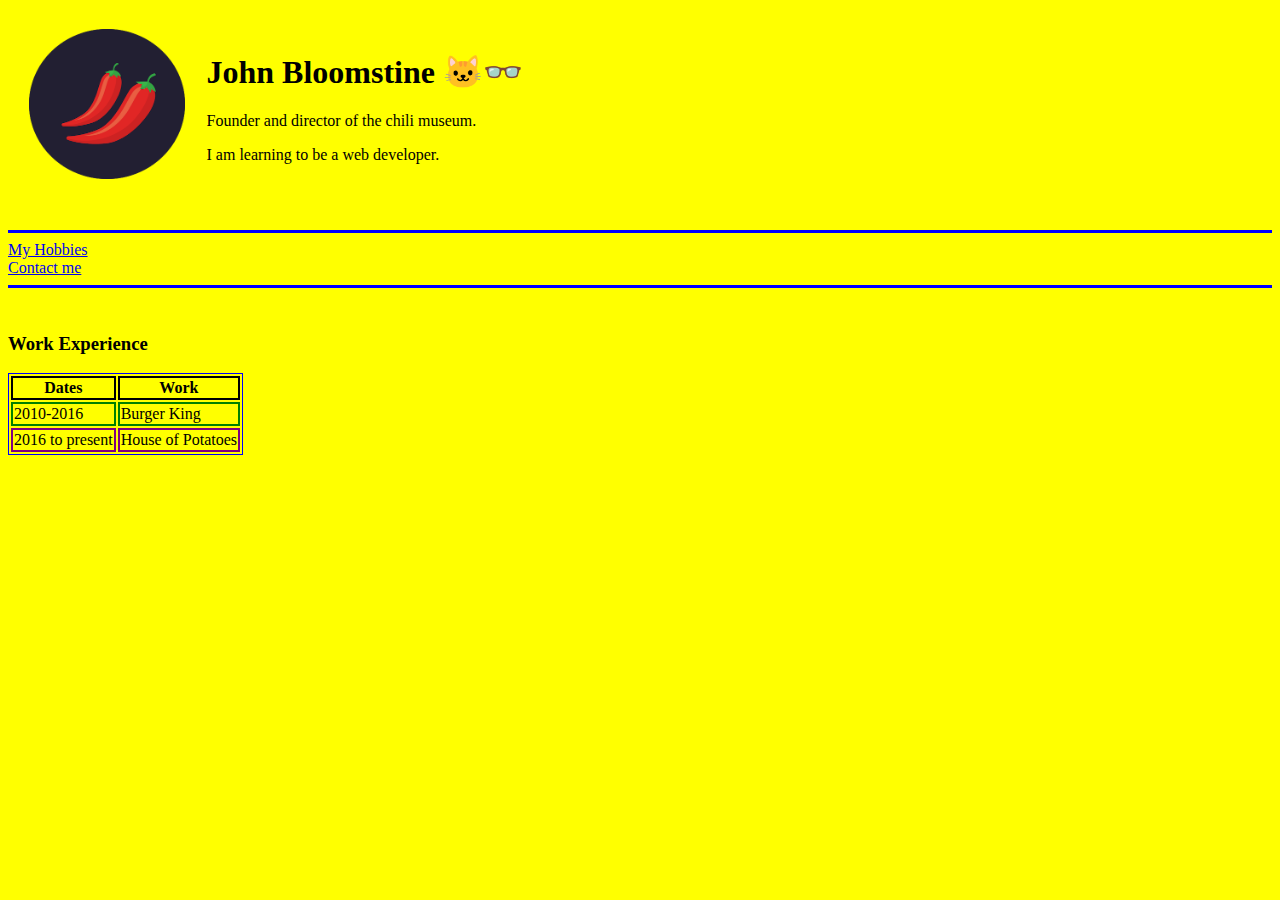
<file: index.html>
<!-- short cut for boilerplate text type html and hit enter
 source is from https://emmet.io/cheat-sheet/ -->

<!DOCTYPE html>
<html lang="en" dir="ltr">

<head>
  <meta charset="utf-8">
  <title>John's Personal Site</title>
  <style>
    body {
      background-color: yellow;
    }
  </style>
</head>

<body>
  <table cellspacing="20">
    <tr>
      <td><img src="chillies.png" alt="Chili Peppers" height="150"></td>
      <td>
        <h1>John Bloomstine 🐱‍👓</h1>
        <p>Founder and director of the chili museum.</p>
        <p>I am learning to be a web developer.</p>
      </tr>
  </table>

  <br>
  <hr size="3" color="blue">
  <a href="hobbies.html">My Hobbies</a>
  <br />
  <a href="contactme.html">Contact me</a>
  <hr size="3" color="blue">
  <br>
  <h3>Work Experience</h3>
  <table style="border: 1px solid blue;">
    <thead>

      <tr>
        <th style="border: 2px solid black;">Dates</th>
        <th style="border: 2px solid black;">Work</th>
      </tr>
    </thead>
    <tr>
      <td style="border: 2px solid green;">2010-2016</td>
      <td style="border: 2px solid green;">Burger King</td>
    </tr>

    <tr>
      <td style="border: 2px solid purple;">2016 to present</td>
      <td style="border: 2px solid purple;">House of Potatoes</td>
    </tr>
    <!-- to center img and figcaption <figure style>
        <img src="chillies.png" alt="Chili Peppers" style="display: block;
        margin-left: auto; margin-right: auto; height: 200px;">
        <figcaption style="text-align: center; font-size: 30px;">Chili Peppers</figcaption>-->
  </table>

</html>

<!--Atom: I figured out how to create a new file and get it on the same hierarchy level as the other two files that are in HTML-Personal Site folder. It takes a few more steps.
In the project window, I left
 clicked on the HTML-Personal Site folder to select it.  Then I went to the top of the screen Menu and left clicked on File.  I then left clicked on New File and in Atom a window opened
 named untitled. Next, I left clicked on  Save As and this opened a Save File dialog box. I opened the HTML-Personal Site folder that was in the dialog box so the new file
 would be on the same hierarchy level as the two other files. I
 gave the new file a name and saved it.  I still would like to know what caused the problem I first mentioned in my previous post today.-->
</file>
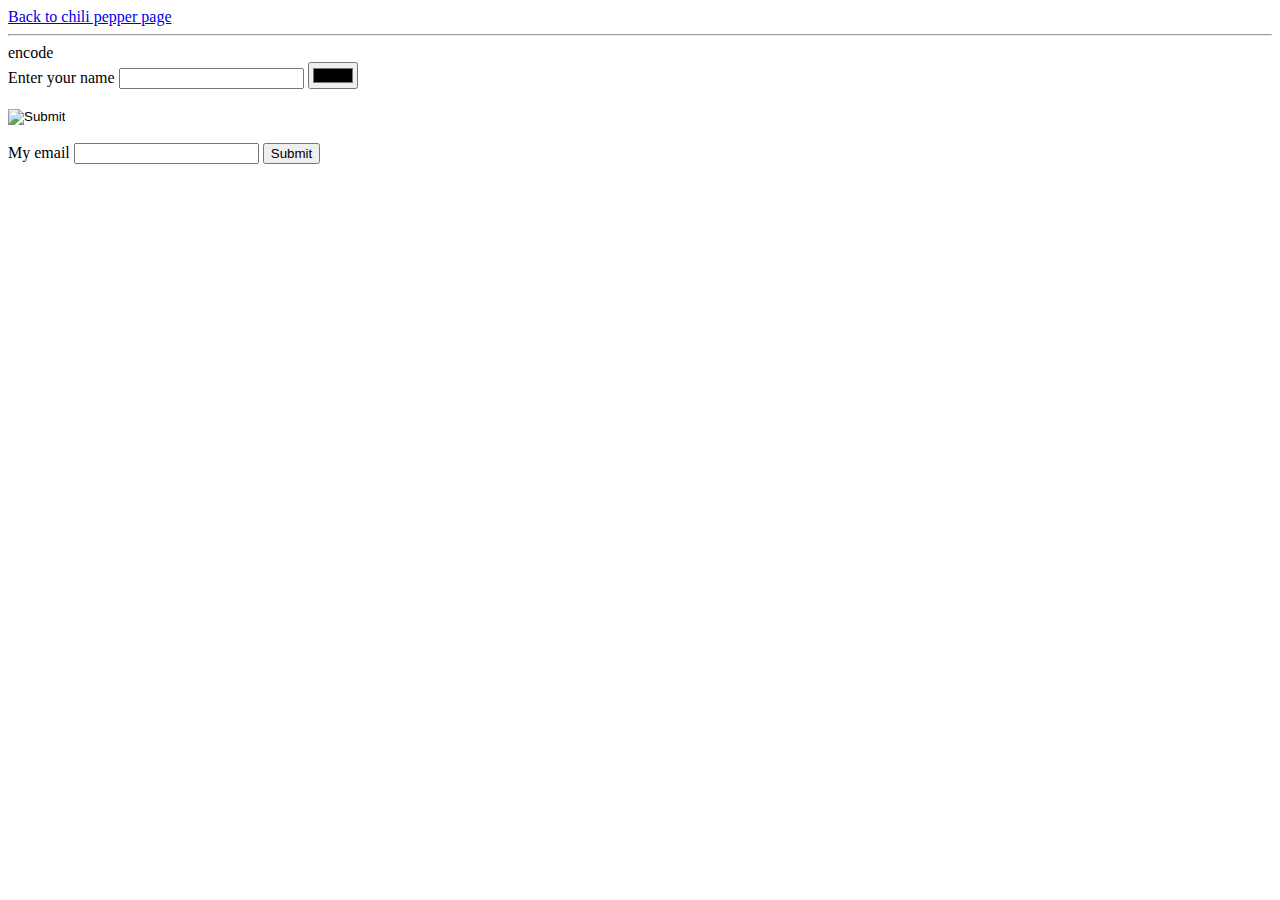
<file: contactme.html>
<!DOCTYPE html>
<html lang="en" dir="ltr">
  <head>
    <meta charset="utf-8">
    <title>Contact me</title>

  </head>
  <body>
   <a href="index.html">Back to chili pepper page</a>
   <hr />encode

<form action=mailto:"sourceinform@gmail.com" method="post" enctype="plain/text">
  <label>Enter your name</label>
  <input type="text" name="Name" value="">
  <input type="color" name="">
  <br />
  <input type="hidden" value="" /><br />
  <input type="image" src="https://www.w3schools.com/tags/img_submit.gif" alt="Submit">
  <br />  <br />
  <label>My email</label>
  <input type="email" name="My email" />
  <input type="submit" name="Submit">
</form>
  </body>
</html>
</file>
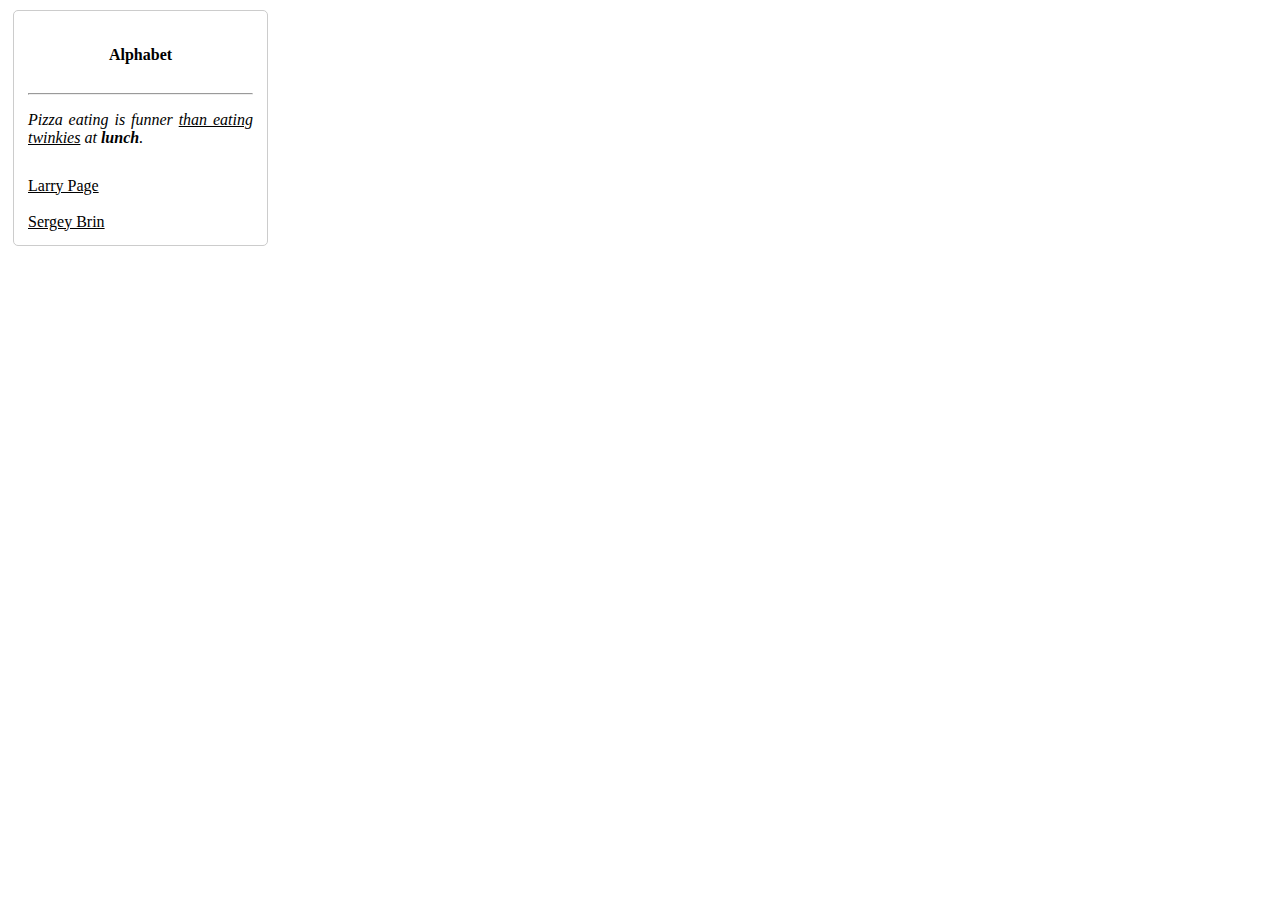
<file: div.html>
<html>
<style>
  h4 {
    text-align: center;
    height: 25px;

  }
  p {
    text-align: justify;
  }
  .links {
    text-align: left;
    color: black;
  }
  .fullCard {
    width: 245px;
    border: 1px solid #ccc;
    border-radius: 5px;
    margin: 10px 5px;
    padding: 4px;
  }
  .cardContent {
    padding: 10px;
  }
  .cardText {
    margin-bottom: 30px;
  }
</style>
<div class="fullCard">
  <div class="cardContent">
    <div class="cardText">
      <h4>Alphabet</h4>
      <hr>
      <p><em>Pizza eating is funner <u>than eating twinkies</u> at <strong>lunch</strong>.</em></p>
    </div>
    <div class="cardLinks">
      <a href="https://en.wikipedia.org/wiki/Larry_Page" target="_blank" class="links">Larry Page</a><br><br>
      <a href="https://en.wikipedia.org/wiki/Sergey_Brin" target="_blank" class="links">Sergey Brin</a>
    </div>
  </div>
</div>
</html>
</file>
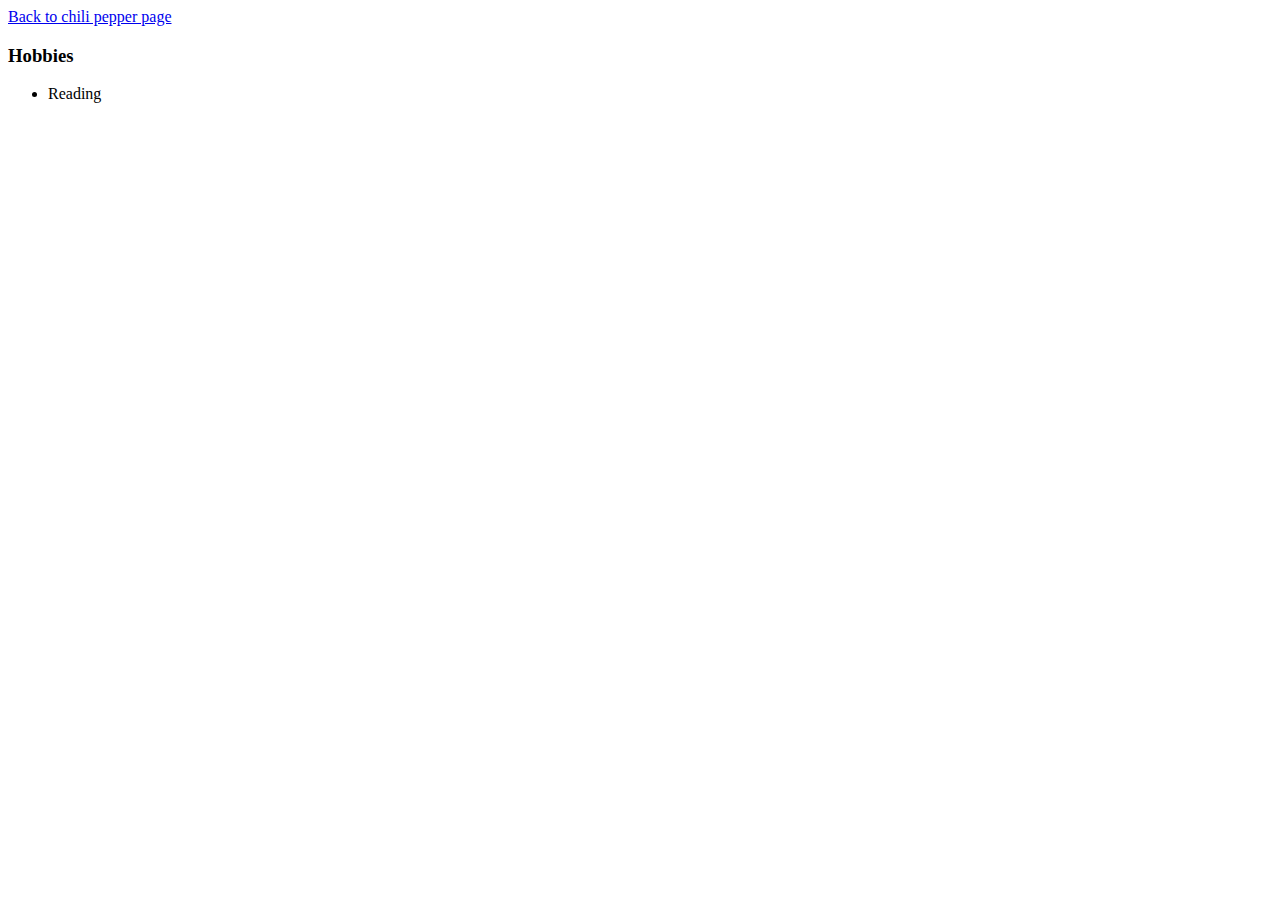
<file: hobbies.html>
<!DOCTYPE html>
<html lang="en" dir="ltr">
  <head>
    <meta charset="utf-8">
    <title>Hobbies</title>
  </head>
  <body>
   <a href="index.html">Back to chili pepper page</a>
   <br>
   <h3>Hobbies</h3>
<ul>
  <li>Reading</li>
</ul>
  </body>
</html>
</file>
